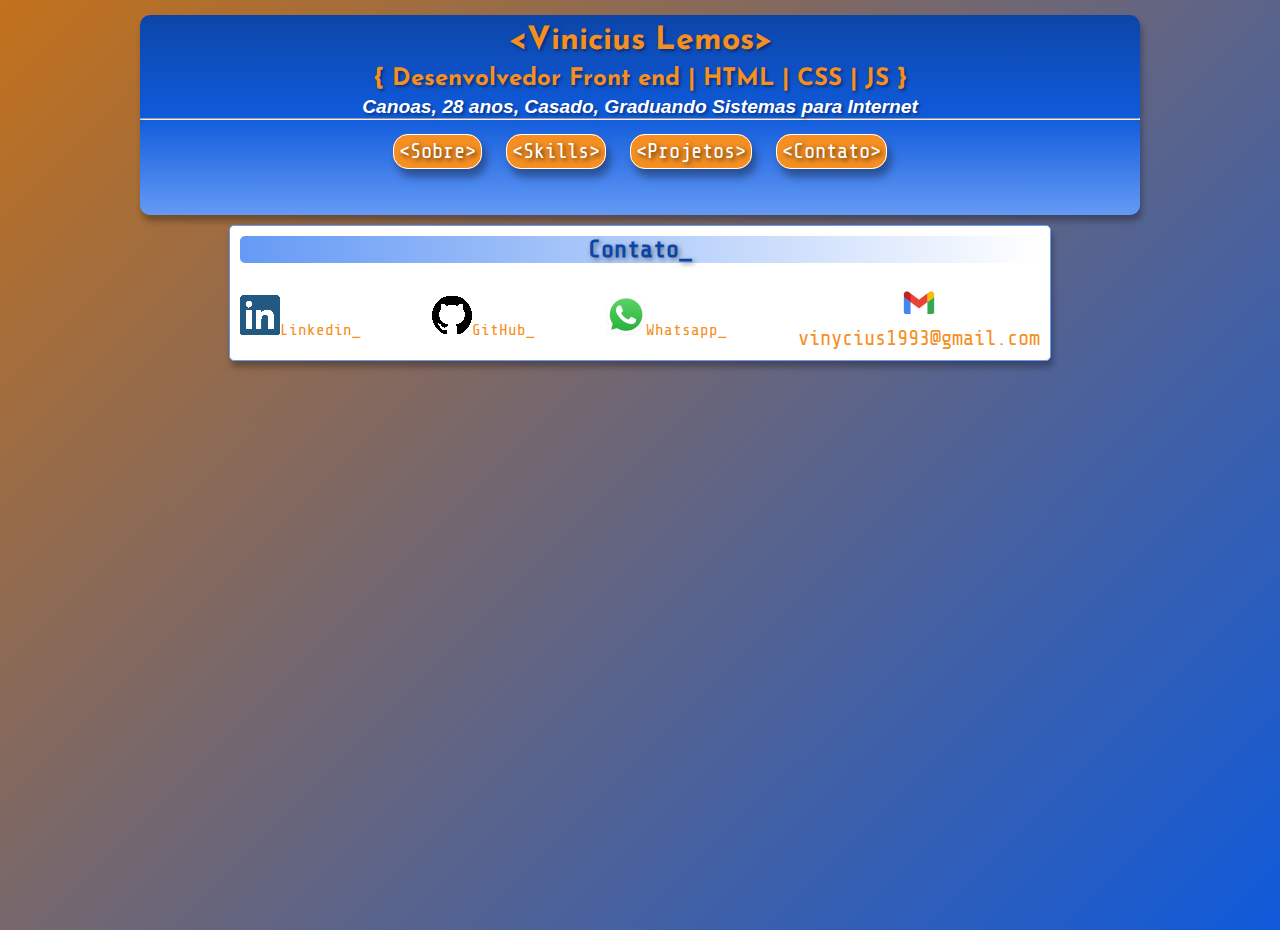
<file: assets/paginas/contato.html>
<!DOCTYPE html>
<html lang="pt-BR">
<head>
    <meta charset="UTF-8">
    <meta http-equiv="X-UA-Compatible" content="IE=edge">
    <meta name="viewport" content="width=device-width, initial-scale=1.0">
    <link rel="stylesheet" href="../estilo/estilo.css">
    <title>Contato</title>
</head>
<body>
    <header>
        <h1>&ltVinicius Lemos&gt</h1>
        <h2>{ Desenvolvedor Front end | HTML | CSS | JS }</h2>
        <p>Canoas, 28 anos, Casado, Graduando Sistemas para Internet</p>
        <hr>
        <nav class="menu">
            <a href="../../index.html">&ltSobre&gt</a>
            <a href="../paginas/skills.html">&ltSkills&gt</a>
            <a href="../paginas/projetos.html">&ltProjetos&gt</a>
            <a href="#">&ltContato&gt</a>            
        </nav>
    </header>
    <main>        
        <article>
            <h3>Contato_</h3>
                <section>
                    <div class="contato">                    
                        <picture><img src="../imagens/linkedin.png" alt="logotipo do linkedin"><a href="https://www.linkedin.com/in/vinicius-lemos93/" target="_blank">Linkedin_</a></picture>
                                            
                        <picture><img src="../imagens/github.png" alt="logotipo do github"><a href="https://github.com/viniciuslemos93" target="_blank">GitHub_</a></picture>

                        <picture><img src="../imagens/whatsapp.png" alt="logotipo do whatsapp"><a href="https://wa.me/5551997867623?text=Ol%C3%A1,%20obrigado(a)%20por%20entrar%20em%20contato!%20Seja%20bem%20vindo(a)!%20Me%20chamo%20Vinicius%20Lemos!" target="_blank">Whatsapp_</a></picture>
                        
                        <picture>
                            <img src="../imagens/email.png" alt="logotipo do gmail"><p>vinycius1993@gmail.com</p>
                        </picture>
                    </div>
                </section>            
        </article>
    </main>
</body>
</html>
</file>
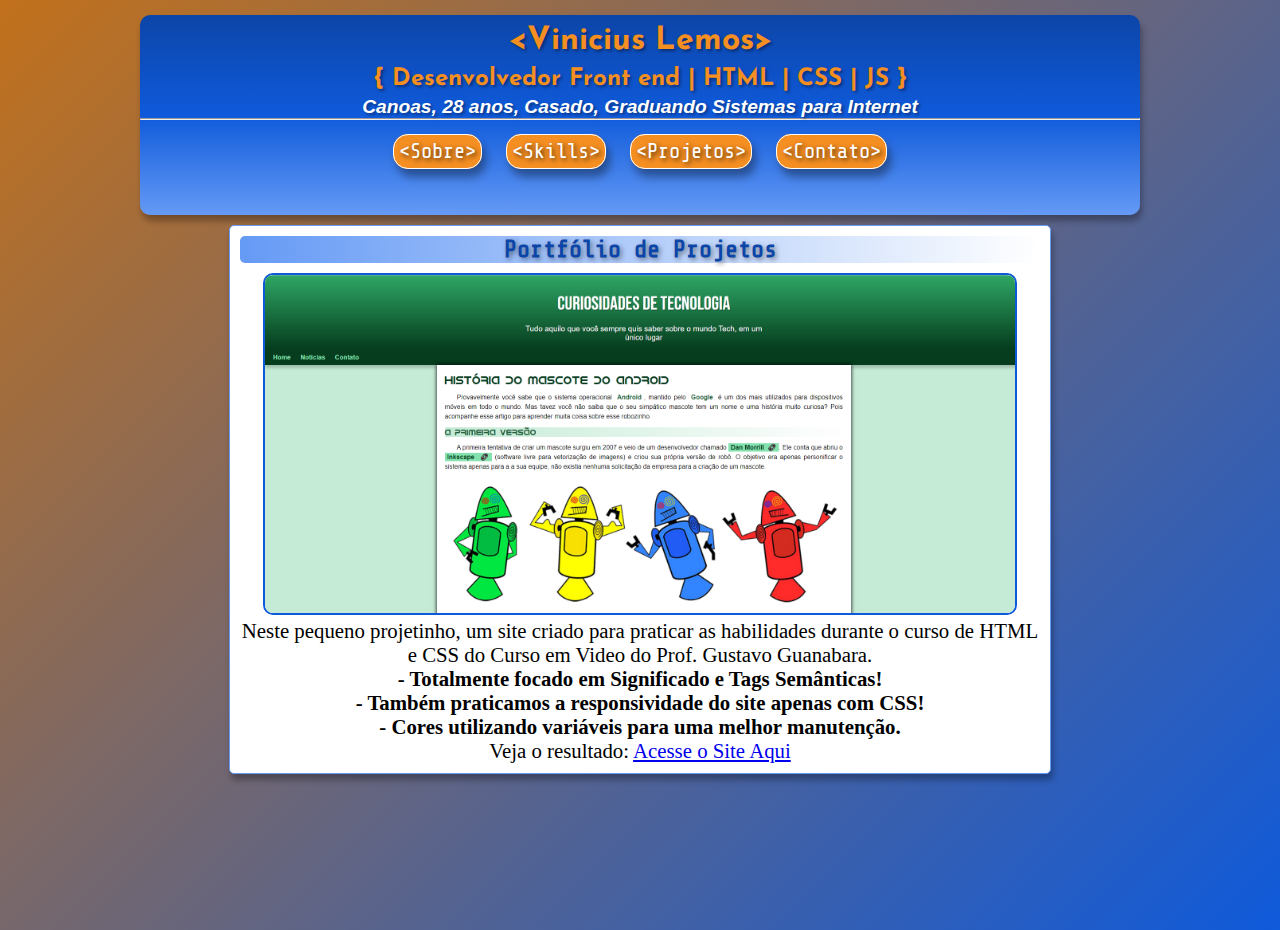
<file: assets/paginas/projetos.html>
<!DOCTYPE html>
<html lang="en">
<head>
    <meta charset="UTF-8">
    <meta http-equiv="X-UA-Compatible" content="IE=edge">
    <meta name="viewport" content="width=device-width, initial-scale=1.0">
    <link rel="stylesheet" href="../estilo/estilo.css">
    <title>Projetos</title>
</head>
<body>
    <header>
        <h1>&ltVinicius Lemos&gt</h1>
        <h2>{ Desenvolvedor Front end | HTML | CSS | JS }</h2>
        <p>Canoas, 28 anos, Casado, Graduando Sistemas para Internet</p>
        <hr>
        <nav class="menu">
            <a href="../../index.html">&ltSobre&gt</a>
            <a href="../paginas/skills.html">&ltSkills&gt</a>
            <a href="#">&ltProjetos&gt</a>
            <a href="../paginas/contato.html">&ltContato&gt</a>            
        </nav>
    </header>
    <main>        
        <article>
            <h3>Portfólio de Projetos</h3>
                <section>
                    <img src="../imagens/mascote-android.PNG" alt="" class="projetos">
                    <p>Neste pequeno projetinho, um site criado para praticar as habilidades durante o curso de HTML e CSS do Curso em Video do Prof. Gustavo Guanabara. <br>
                        <strong>- Totalmente focado em Significado e Tags Semânticas!</strong> <br>
                        <strong>- Também praticamos a responsividade do site apenas com CSS!</strong> <br>
                        <strong>- Cores utilizando variáveis para uma melhor manutenção.</strong> <br>
                        
                        Veja o resultado: <a href="https://viniciuslemos93.github.io/mascote-android/" target="_blank">Acesse o Site Aqui</a>
                    </p>

                </section>
        </article>
    </main>
</body>
</html>
</file>
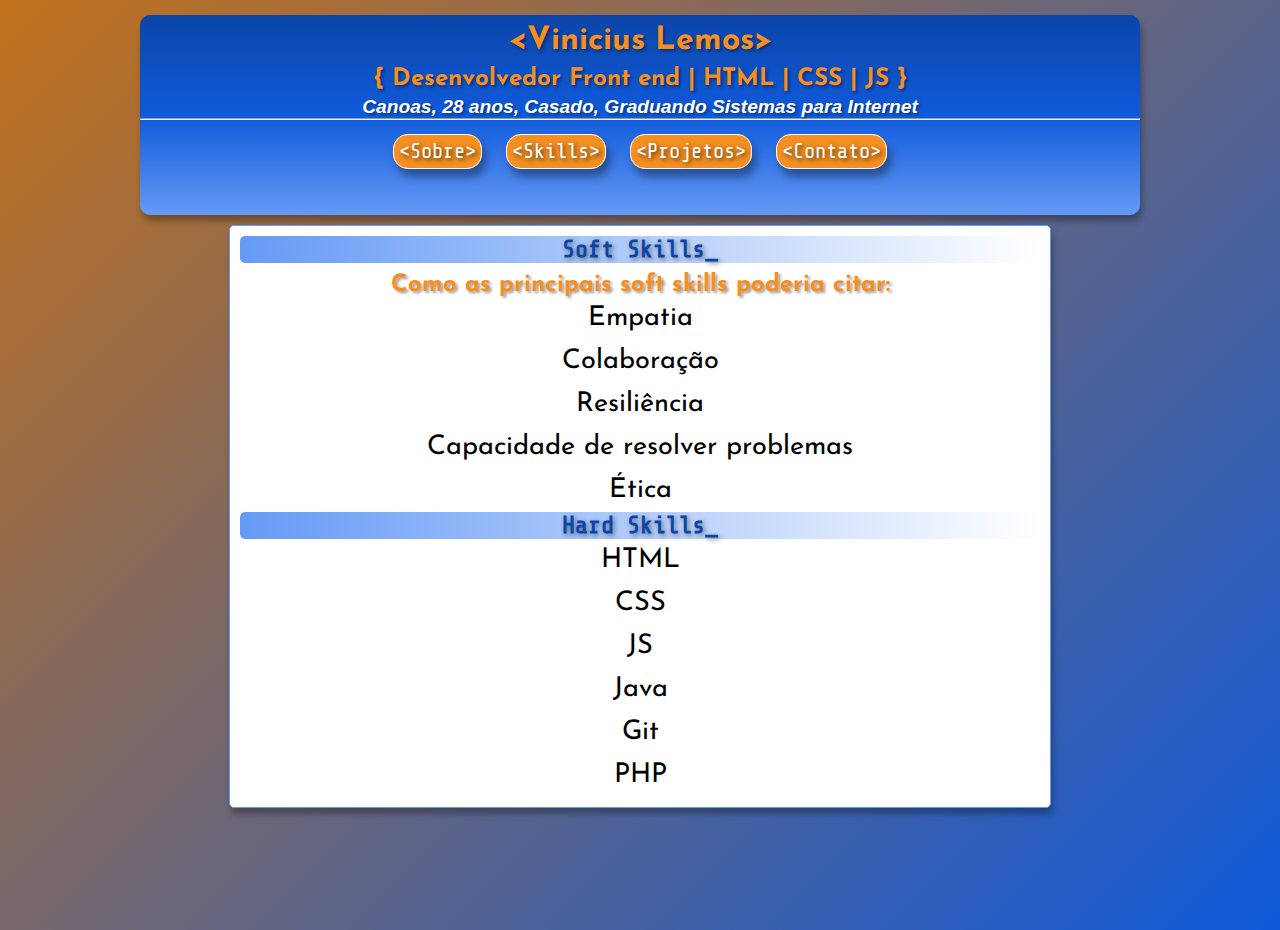
<file: assets/paginas/skills.html>
<!DOCTYPE html>
<html lang="pt-BR">
<head>
    <meta charset="UTF-8">
    <meta http-equiv="X-UA-Compatible" content="IE=edge">
    <meta name="viewport" content="width=device-width, initial-scale=1.0">
    <link rel="stylesheet" href="../estilo/estilo.css">
    <title>Skills</title>
</head>
<body>
    <header>
        <h1>&ltVinicius Lemos&gt</h1>
        <h2>{ Desenvolvedor Front end | HTML | CSS | JS }</h2>
        <p>Canoas, 28 anos, Casado, Graduando Sistemas para Internet</p>
        <hr>
        <nav class="menu">
            <a href="../../index.html">&ltSobre&gt</a>
            <a href="#">&ltSkills&gt</a>
            <a href="../paginas/projetos.html">&ltProjetos&gt</a>
            <a href="../paginas/contato.html">&ltContato&gt</a>            
        </nav>
    </header>
    <main>        
        <article>
            <h3>Soft Skills_</h3>
                <section>
                    <h2>Como as principais soft skills poderia citar:</h2>                    
                        <ul>
                            <li>Empatia</li>
                            <li>Colaboração</li>
                            <li>Resiliência</li>
                            <li>Capacidade de resolver problemas</li>
                            <li>Ética</li>
                        </ul>                    
                </section>
            <h3>Hard Skills_</h3>
                <section>
                    <ul>
                        <li>HTML</li>
                        <li>CSS</li>
                        <li>JS</li>
                        <li>Java</li>
                        <li>Git</li>
                        <li>PHP</li>
                    </ul>
                </section>
        </article>
    </main>
</body>
</html>
</file>
<file: assets/estilo/estilo.css>
@charset "UTF-8";
@import url('https://fonts.googleapis.com/css2?family=Josefin+Sans&family=Sriracha&display=swap');
@import url('https://fonts.googleapis.com/css2?family=Share+Tech+Mono&display=swap');
:root {
    /*Variáveis com as cores padrões do site:*/    
    --cor_clara: #659AF5;
    --cor_media: #0F5ADB;
    --cor_escura: #0C45A8;
    
    --cor_laranja_clara: #F7B46C;
    --cor_laranja_media: #F58F22;
    --cor_laranja_escuro: #C2711B;

    --font_destaque: 'Josefin Sans', sans-serif;
    --font_itens: 'Share Tech Mono', monospace;
}

* {
    padding: 0;
    margin: 0;
}
header{
    text-align: center;
    background-image: linear-gradient(to bottom, var(--cor_escura), var(--cor_media), var(--cor_clara));    
    height: 200px;
    max-width: 1000px;
    min-width: 320px;
    margin: auto;
    border-radius: 10px;
    box-shadow: 2px 6px 6px rgba(0, 0, 0, 0.300);
}
header h1, h2 {
    padding-top: 10px;
    color: var(--cor_laranja_media);
    font-weight: bolder;
    text-shadow: 2px 2px 3px rgba(0, 0, 0, 0.400);
    font-family: var(--font_destaque);
}
header p {
    color: white;
    padding-top: 5px;
    font-size: 1.2em;
    font-weight: bold;
    font-style: italic;
    text-shadow: 2px 2px 3px rgba(0, 0, 0, 0.400);
    font-family: 'Gill Sans', 'Gill Sans MT', Calibri, 'Trebuchet MS', sans-serif;
}
.menu {
    margin-top: 20px;
    text-align: center;    
}
.menu > a {
    font-size: 1.3em;
    margin: 10px;
    padding: 5px;
    text-decoration: none;
    font-family: var(--font_itens);
    color: white;
    background-color: var(--cor_laranja_media);
    border: 1.2px solid white;
    border-radius: 15px;
    box-shadow: 4px 8px 8px rgba(0, 0, 0, 0.363);
    text-shadow: 2px 2px 5px rgba(0, 0, 0, 0.700);
    transition-duration: 0.5s;
}
.menu a:hover {
    color: var(--cor_escura);
    background-color: white;
}
body {
    text-align: center;
    max-width: 1200px;
    min-width: 280px;
    margin: auto;
    padding: 15px;
    /*background-color: #f7b46c50;*/
    /*background: linear-gradient(63.13deg, #352728 51.04%, #8E5D52 51.05%);*/
    /*background: linear-gradient(100deg, var(--cor_clara) 51.04%, var(--cor_escura) 51.05%);*/
    background: linear-gradient(-45deg, var(--cor_laranja_clara), var(--cor_clara), var(--cor_laranja_media), var(--cor_media),var(--cor_laranja_escuro));
    background-size: 400% 400%;
    animation: gradient 15s ease infinite;
    height: 100vh;
    /*background-image: linear-gradient(to top, var(--cor_clara), var(--cor_laranja_media));*/
}
main {
    margin: auto;
    padding: 10px;
    margin-top: 10px;
    min-width: 280px;
    max-width: 800px;
    background-color: white;
    box-shadow: 2px 6px 6px rgba(0, 0, 0, 0.300);
    border: 1px solid var(--cor_clara);
    border-radius: 5px;    
}
main h3 {
    color: var(--cor_escura);
    font-size: 1.5em;
    font-weight: bold;
    text-shadow: 2px 2px 5px rgba(0, 0, 0, 0.450);
    background-image: linear-gradient(to right, var(--cor_clara), transparent);
    border-radius: 5px;
    font-family: var(--font_itens);
}
.foto-perfil {
    margin-top: 10px;
    border-radius: 50%;
    width: 200px;    
    display: flex;
    float: left;
    border: 2px solid var(--cor_media);
    box-shadow: 2px 6px 6px rgba(0, 0, 0, 0.300);
}
.contato {
    display: flex;
    max-width: 900px;
    margin: auto;
    width: 100%;
    min-width: 320px;
    padding-top: 20px ;
    padding-right: 10px;
    align-items: center;
    justify-content: space-between;
}
picture > a {
    color: var(--cor_laranja_media);
    font-family: var(--font_itens);
    text-decoration: none;
}
picture > p {
    color: var(--cor_laranja_media);
    font-family: var(--font_itens);
}
p {
    font-size: 1.3em;
}
ul {
    list-style-position: inside;
    font-size: 1.7em;
    font-family: var(--font_destaque);
    font-family: var(--font_destaque);
    list-style: none;    
}
li {    
    padding: 8px;
    
}

.projetos {
    margin-top: 10px;
    max-width: 750px;
    border: 2px solid var(--cor_media);
    border-radius: 10px;
    
}

@keyframes gradient {
    0% {
        background-position: 0% 50%;
    }
 
    50% {
        background-position: 100% 50%;
    }
 
    100% {
        background-position: 0% 50%;
    }
}

/*Reponsividade para mobile*/
@media (max-width: 600px) {
    div.menu {
        width: 100vh;
        display: flex;
        margin: auto;
    }
    .contato {
        display: flex;
        flex-direction: column;
        margin: auto;
        display: flexbox;
    }
    .menu > a {
        font-size: 1em;        
    }
    .projetos {
        width: 320px;
    }
}
</file>
